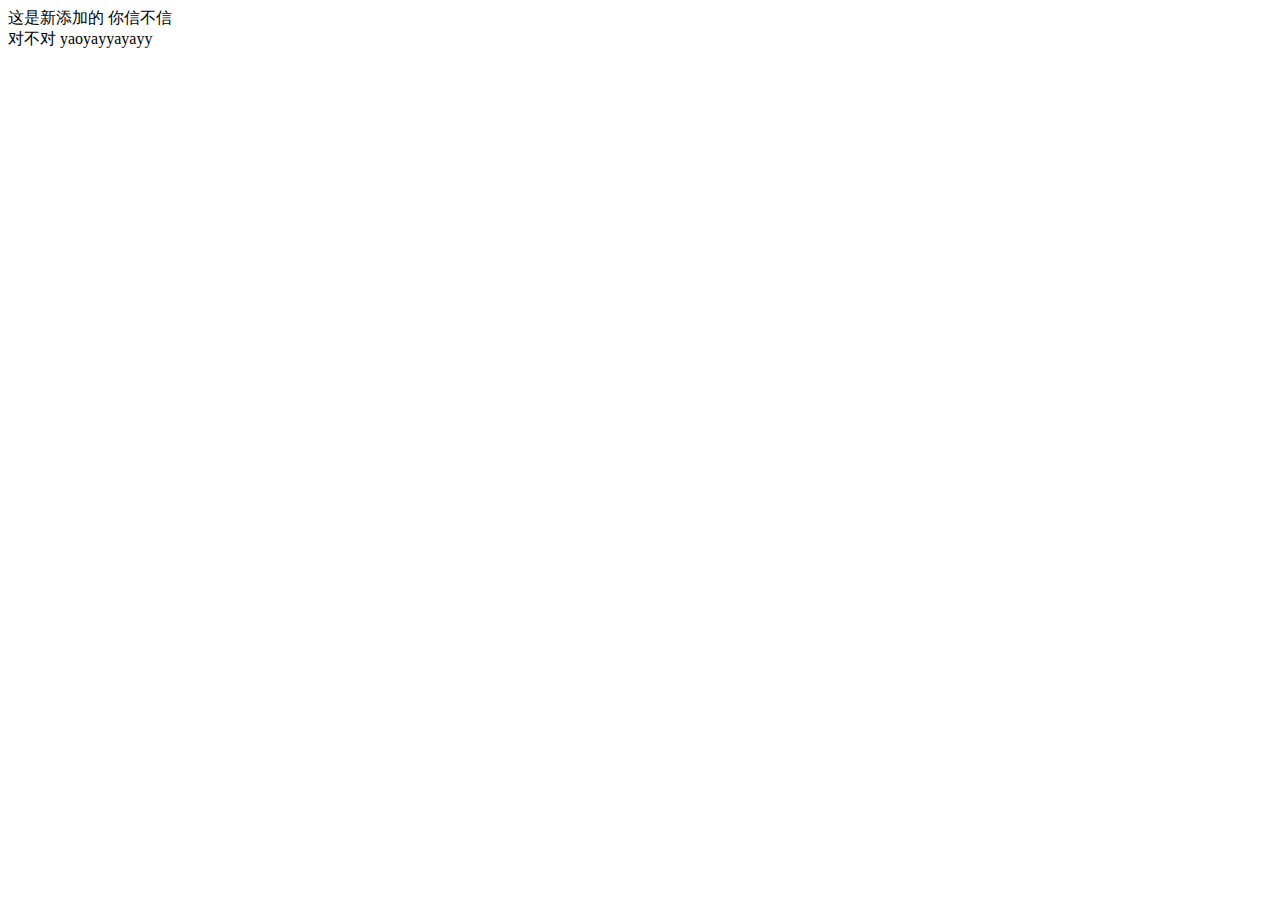
<file: index.html>
<!DOCTYPE html>
<html>
	<head>
		<meta charset="utf-8" />
		<title></title>
	</head>
	<body>
		这是新添加的
		你信不信
		<div>
			 <span>对不对</span>      yaoyayyayayy                  
		</div>
		
	</body>
</html>
</file>
